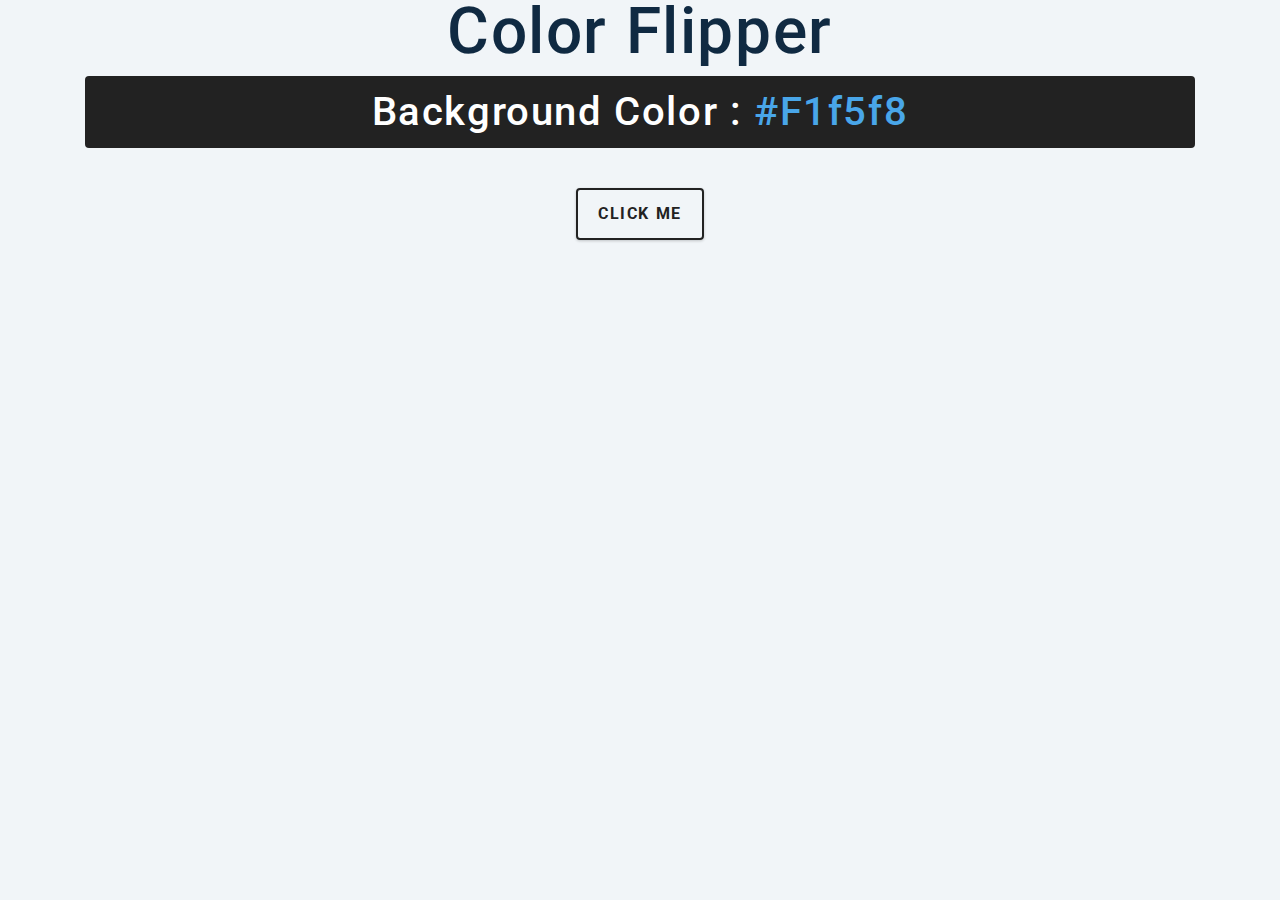
<file: index.html>
<!DOCTYPE html>
<html lang="en">
<head>
    <meta charset="UTF-8">
    <meta name="viewport" content="width=device-width, initial-scale=1.0">
    <link rel="stylesheet" href="https://cdnjs.cloudflare.com/ajax/libs/font-awesome/5.15.1/css/all.min.css" integrity="sha512-+4zCK9k+qNFUR5X+cKL9EIR+ZOhtIloNl9GIKS57V1MyNsYpYcUrUeQc9vNfzsWfV28IaLL3i96P9sdNyeRssA==" crossorigin="anonymous" />
    <link rel="stylesheet" href="https://stackpath.bootstrapcdn.com/bootstrap/4.4.1/css/bootstrap.min.css" integrity="sha384-Vkoo8x4CGsO3+Hhxv8T/Q5PaXtkKtu6ug5TOeNV6gBiFeWPGFN9MuhOf23Q9Ifjh" crossorigin="anonymous">
    <link rel="stylesheet" href="style.css">
    <title> Random Color Generator </title>
</head>
<body>
    <h1> Color Flipper </h1>
        <div class="container">
          <h2>background color : <span class="color">#f1f5f8</span></h2>
          <button class="btn btn-hero" id="btn">click me</button>
        </div>


    <script src="script.js"></script>
    <script src="https://code.jquery.com/jquery-3.4.1.slim.min.js" integrity="sha384-J6qa4849blE2+poT4WnyKhv5vZF5SrPo0iEjwBvKU7imGFAV0wwj1yYfoRSJoZ+n" crossorigin="anonymous"></script>
    <script src="https://cdn.jsdelivr.net/npm/popper.js@1.16.0/dist/umd/popper.min.js" integrity="sha384-Q6E9RHvbIyZFJoft+2mJbHaEWldlvI9IOYy5n3zV9zzTtmI3UksdQRVvoxMfooAo" crossorigin="anonymous"></script>
    <script src="https://stackpath.bootstrapcdn.com/bootstrap/4.4.1/js/bootstrap.min.js" integrity="sha384-wfSDF2E50Y2D1uUdj0O3uMBJnjuUD4Ih7YwaYd1iqfktj0Uod8GCExl3Og8ifwB6" crossorigin="anonymous"></script>
</body>
</html>
</file>
<file: style.css>
@import url("https://fonts.googleapis.com/css?family=Open+Sans|Roboto:400,700&display=swap");

/*
=============== 
Variables
===============
*/

:root {
  /* dark shades of primary color*/
  --clr-primary-1: hsl(205, 86%, 17%);
  --clr-primary-2: hsl(205, 77%, 27%);
  --clr-primary-3: hsl(205, 72%, 37%);
  --clr-primary-4: hsl(205, 63%, 48%);
  /* primary/main color */
  --clr-primary-5: hsl(205, 78%, 60%);
  /* lighter shades of primary color */
  --clr-primary-6: hsl(205, 89%, 70%);
  --clr-primary-7: hsl(205, 90%, 76%);
  --clr-primary-8: hsl(205, 86%, 81%);
  --clr-primary-9: hsl(205, 90%, 88%);
  --clr-primary-10: hsl(205, 100%, 96%);
  /* darkest grey - used for headings */
  --clr-grey-1: hsl(209, 61%, 16%);
  --clr-grey-2: hsl(211, 39%, 23%);
  --clr-grey-3: hsl(209, 34%, 30%);
  --clr-grey-4: hsl(209, 28%, 39%);
  /* grey used for paragraphs */
  --clr-grey-5: hsl(210, 22%, 49%);
  --clr-grey-6: hsl(209, 23%, 60%);
  --clr-grey-7: hsl(211, 27%, 70%);
  --clr-grey-8: hsl(210, 31%, 80%);
  --clr-grey-9: hsl(212, 33%, 89%);
  --clr-grey-10: hsl(210, 36%, 96%);
  --clr-white: #fff;
  --clr-red-dark: hsl(360, 67%, 44%);
  --clr-red-light: hsl(360, 71%, 66%);
  --clr-green-dark: hsl(125, 67%, 44%);
  --clr-green-light: hsl(125, 71%, 66%);
  --clr-black: #222;
  --ff-primary: "Roboto", sans-serif;
  --ff-secondary: "Open Sans", sans-serif;
  --transition: all 0.3s linear;
  --spacing: 0.1rem;
  --radius: 0.25rem;
  --light-shadow: 0 5px 15px rgba(0, 0, 0, 0.1);
  --dark-shadow: 0 5px 15px rgba(0, 0, 0, 0.2);
  --max-width: 1170px;
  --fixed-width: 620px;
}
/*
=============== 
Global Styles
===============
*/

*,
::after,
::before {
  margin: 0;
  padding: 0;
  box-sizing: border-box;
}

body {
  font-family: var(--ff-secondary);
  background: var(--clr-grey-10);
  color: var(--clr-grey-1);
  line-height: 1.5;
  font-size: 0.875rem;
}

ul {
  list-style-type: none;
}

a {
  text-decoration: none;
}

h1,
h2,
h3,
h4 {
  letter-spacing: var(--spacing);
  text-transform: capitalize;
  line-height: 1.25;
  margin-bottom: 0.75rem;
  font-family: var(--ff-primary);
  text-align: center;
}

h1 {
  font-size: 3rem;
}

h2 {
  font-size: 2rem;
}

h3 {
  font-size: 1.25rem;
}

h4 {
  font-size: 0.875rem;
}

p {
  margin-bottom: 1.25rem;
  color: var(--clr-grey-5);
}
@media screen and (min-width: 800px) {
  h1 {
    font-size: 4rem;
  }
  h2 {
    font-size: 2.5rem;
  }
  h3 {
    font-size: 1.75rem;
  }
  h4 {
    font-size: 1rem;
  }
  body {
    font-size: 1rem;
  }
  h1,
  h2,
  h3,
  h4 {
    line-height: 1;
  }
}
/*  global classes */

/* section */
.section {
  padding: 5rem 0;
}

.section-center {
  width: 90vw;
  margin: 0 auto;
  max-width: 1170px;
}

@media screen and (min-width: 992px) {
  .section-center {
    width: 95vw;
  }
}
main {
  min-height: 100vh;
  display: grid;
  place-items: center;
}

/*
=============== 
Nav
===============
*/
nav {
  background: var(--clr-white);
  height: 3rem;
  display: grid;
  align-items: center;
  box-shadow: var(--dark-shadow);
}

.nav-center {
  width: 90vw;
  max-width: var(--fixed-width);
  margin: 0 auto;
  display: flex;
  align-items: center;
  justify-content: space-between;
}

.nav-center h4 {
  margin-bottom: 0;
  color: var(--clr-primary-5);
}

.nav-links {
  display: flex;
}

nav a {
  text-transform: capitalize;
  font-weight: 700;
  font-size: 1rem;
  color: var(--clr-primary-1);
  letter-spacing: var(--spacing);
  margin-right: 1rem;
}

nav a:hover {
  color: var(--clr-primary-5);
}
/*
=============== 
Container
===============
*/
main {
  min-height: calc(100vh - 3rem);
  display: grid;
  place-items: center;
}

.container {
  text-align: center;
}

.container h2 {
  background: var(--clr-black);
  color: var(--clr-white);
  padding: 1rem;
  border-radius: var(--radius);
  margin-bottom: 2.5rem;
}

.color {
  color: var(--clr-primary-5);
}

.btn-hero {
  font-family: var(--ff-primary);
  text-transform: uppercase;
  background: transparent;
  color: var(--clr-black);
  letter-spacing: var(--spacing);
  display: inline-block;
  font-weight: 700;
  transition: var(--transition);
  border: 2px solid var(--clr-black);
  cursor: pointer;
  box-shadow: 0 1px 3px rgba(0, 0, 0, 0.2);
  border-radius: var(--radius);
  font-size: 1rem;
  padding: 0.75rem 1.25rem;
}

.btn-hero:hover {
  color: var(--clr-white);
  background: var(--clr-black);
}
</file>
